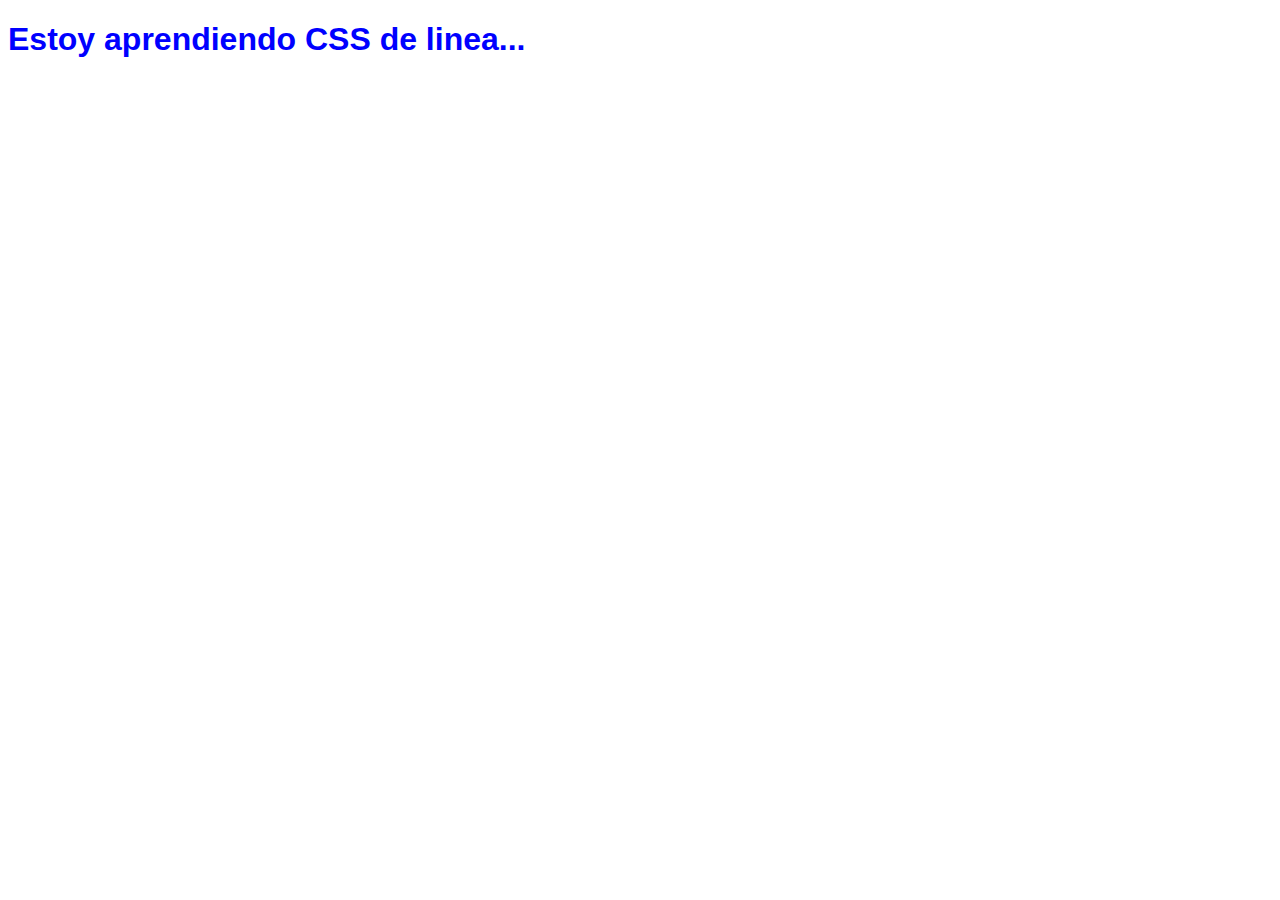
<file: css1.html>
<!DOCTYPE html>
<html lang="en">
<head>
    <meta charset="UTF-8">
    <meta http-equiv="X-UA-Compatible" content="IE=edge">
    <meta name="viewport" content="width=device-width, initial-scale=1.0">
    <title>Document</title>
</head>
<body>
    <h1 style="color: blue; font-family:'Franklin Gothic Medium', 'Arial Narrow', Arial, sans-serif">Estoy aprendiendo CSS de linea...</h1>
</body>
</html>
</file>
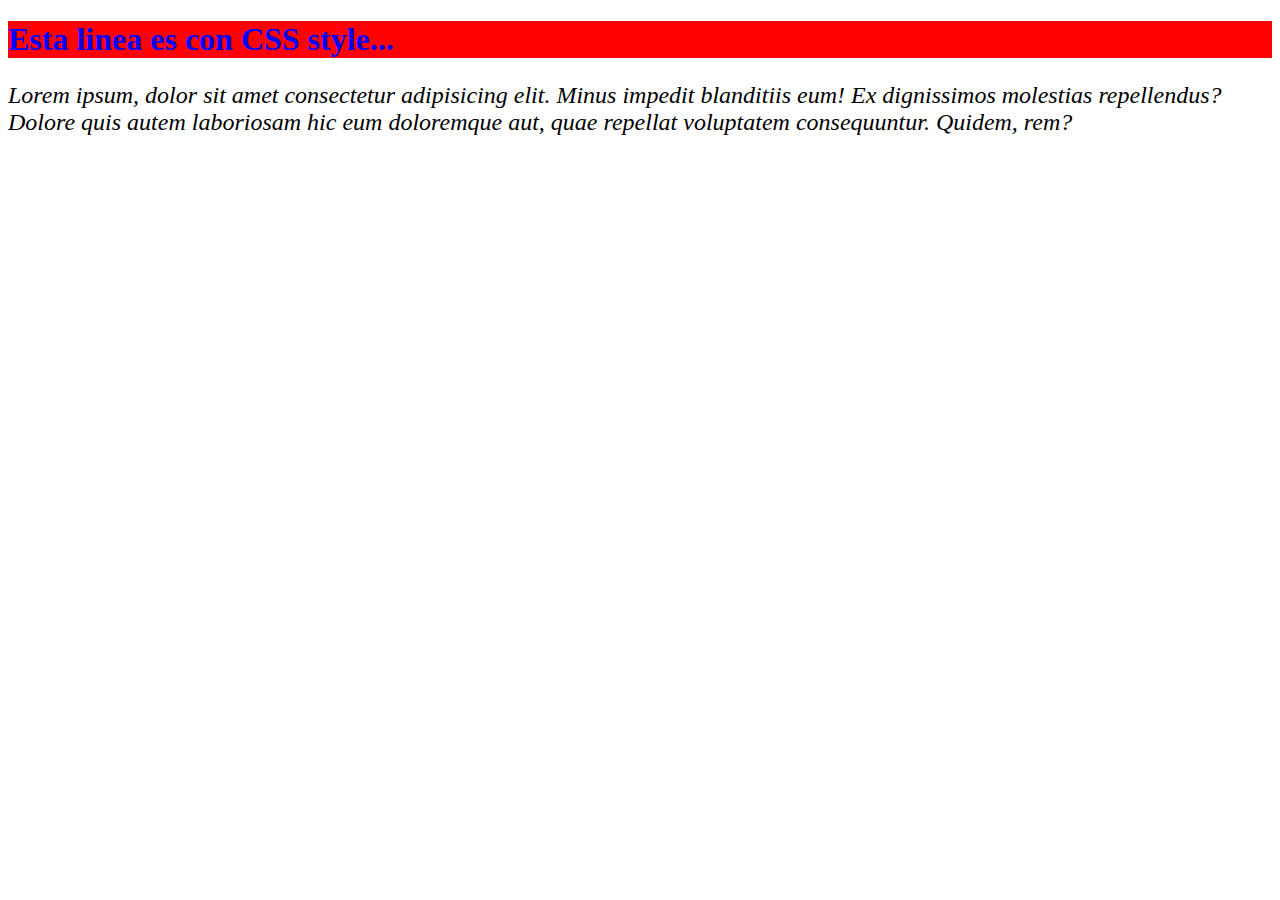
<file: css2.html>
<!DOCTYPE html>
<html lang="en">
<head>
    <meta charset="UTF-8">
    <meta http-equiv="X-UA-Compatible" content="IE=edge">
    <meta name="viewport" content="width=device-width, initial-scale=1.0">
    <title>Document</title>
    <style>
        h1 {
            color: blue;
            background-color: red;
        }
        p {
            font-size: x-large;
            font-style: italic;
        }
    </style>
</head>
<body>
    <h1>Esta linea es con CSS style...</h1>
    <p>Lorem ipsum, dolor sit amet consectetur adipisicing elit. Minus impedit blanditiis eum! Ex dignissimos molestias repellendus? Dolore quis autem laboriosam hic eum doloremque aut, quae repellat voluptatem consequuntur. Quidem, rem?</p>
</body>
</html>
</file>
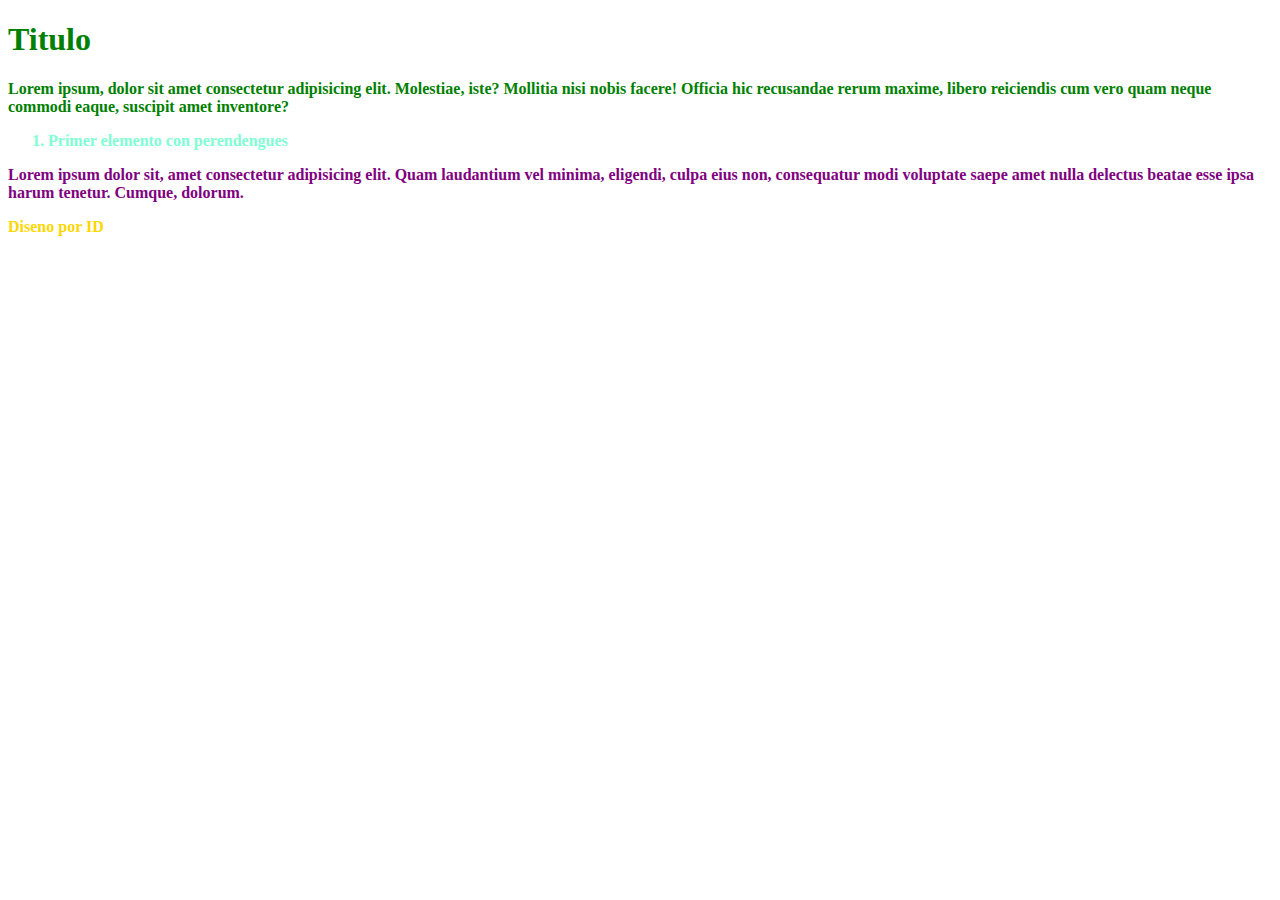
<file: css3.html>
<!DOCTYPE html>
<html lang="en">
<head>
    <meta charset="UTF-8">
    <meta http-equiv="X-UA-Compatible" content="IE=edge">
    <meta name="viewport" content="width=device-width, initial-scale=1.0">
    <title>Document</title>

    <link rel="stylesheet" href="styles.css">

</head>
<body>
    <h1>Titulo</h1>
    <p>Lorem ipsum, dolor sit amet consectetur adipisicing elit. Molestiae, iste? Mollitia nisi nobis facere! Officia hic recusandae rerum maxime, libero reiciendis cum vero quam neque commodi eaque, suscipit amet inventore?</p>
    <ol>
        <li>Primer elemento con perendengues</li>
    </ol>
    <p class="texto">Lorem ipsum dolor sit, amet consectetur adipisicing elit. Quam laudantium vel minima, eligendi, culpa eius non, consequatur modi voluptate saepe amet nulla delectus beatae esse ipsa harum tenetur. Cumque, dolorum.</p>
    <p id="textoPorID">Diseno por ID</p>
</body>
</html>
</file>
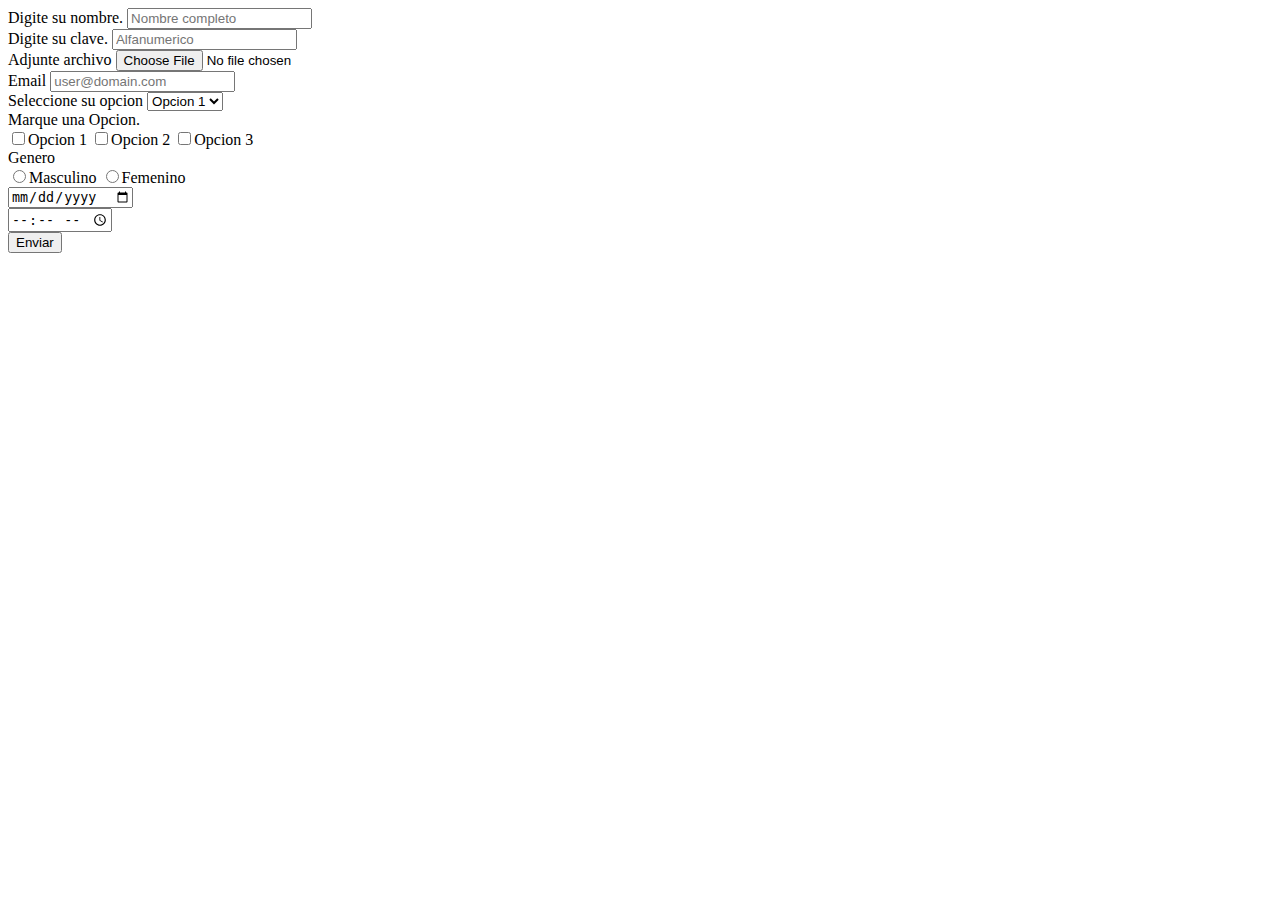
<file: formulario.html>
<!DOCTYPE html>
<html lang="en">
<head>
    <meta charset="UTF-8">
    <meta http-equiv="X-UA-Compatible" content="IE=edge">
    <meta name="viewport" content="width=device-width, initial-scale=1.0">
    <title>Document</title>
</head>
<body>
    <form action="index.html" method="post">
        <label for="">Digite su nombre.</label>
        <input type="text" placeholder="Nombre completo" maxlength="20" minlength="1" required name="" id="idNombre">
        <br>
        <label for="idPassword">Digite su clave.</label>
        <input type="password" placeholder="Alfanumerico" name="" id="idPassword">
        <br>
        <label for="">Adjunte archivo</label>
        <input type="file" accept=".pdf" name="" id="">
        <br>
        <label for="">Email</label>
        <input type="email" placeholder="user@domain.com" name="" id="" required>
        <br>
        <label for="">Seleccione su opcion</label>
        <select name="Seleccione su opcion" id="">
            <option value="c1">Opcion 1</option>
            <option value="c2">Opcion 2</option>
            <option value="c3">Opcion 3</option>
        </select>
        <br>
        <label for="">Marque una Opcion.</label>
        <br>
        <input type="checkbox" name="" id="">Opcion 1
        <input type="checkbox" name="" id="">Opcion 2
        <input type="checkbox" name="" id="">Opcion 3
        <br>
        <label for="">Genero</label>
        <br>
        <input type="radio" name="genero" id="">Masculino
        <input type="radio" name="genero" id="">Femenino
        <br>
        <input type="date" name="" id="">
        <br>
        <input type="time" name="" id="">
        <br>
        <input type="submit" value="Enviar">
    </form>
</body>
</html>
</file>
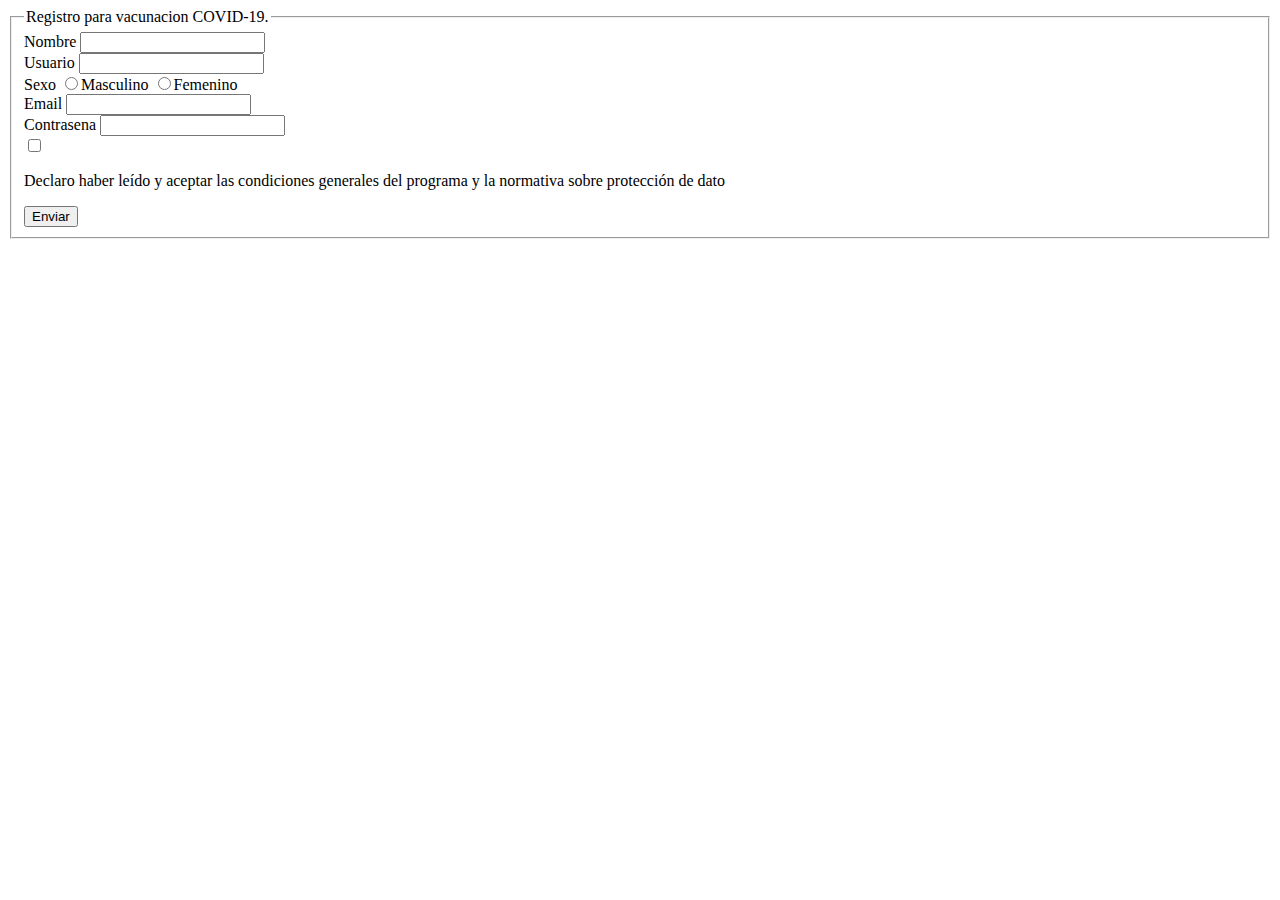
<file: practica4.html>
<!DOCTYPE html>
<html lang="en">
<head>
    <meta charset="UTF-8">
    <meta http-equiv="X-UA-Compatible" content="IE=edge">
    <meta name="viewport" content="width=device-width, initial-scale=1.0">
    <title>Formulario de registro</title>
</head>
<body>
    <form action="" method="get">
        <fieldset>
        <legend>Registro para vacunacion COVID-19.</legend>   
        <label for="">Nombre</label>
        <input type="text" name="" id="">
        <br>
        <label for="">Usuario</label>
        <input type="text" name="" id="">
        <br>
        <label for="">Sexo</label>
        <input type="radio" name="Sexo" id="">Masculino
        <input type="radio" name="Sexo" id="">Femenino
        <br>
        <label for="">Email</label>
        <input type="email" name="" id="">
        <br>
        <label for="">Contrasena</label>
        <input type="password" name="" id="">
        <br>
        <input type="checkbox" name="" id="">
        <p>Declaro haber leído y aceptar las condiciones generales del programa y la normativa sobre protección de dato</p>
        <input type="submit" value="Enviar">
        </fieldset>

    </form>

</body>
</html>
</file>
<file: styles.css>
/*SELECTOR UNIVERSAL*/
*{
    color: green;
    font-weight: bold;
}
/*SELECTOR DE ELEMENTO*/
li{
    color: aquamarine;
}
/*SELECTOR DE CLASE*/
.texto{
    color: purple;
    font-size: 50;
}
/*SELECTOR DE id*/
#textoPorID{
    color: gold;

}
</file>
